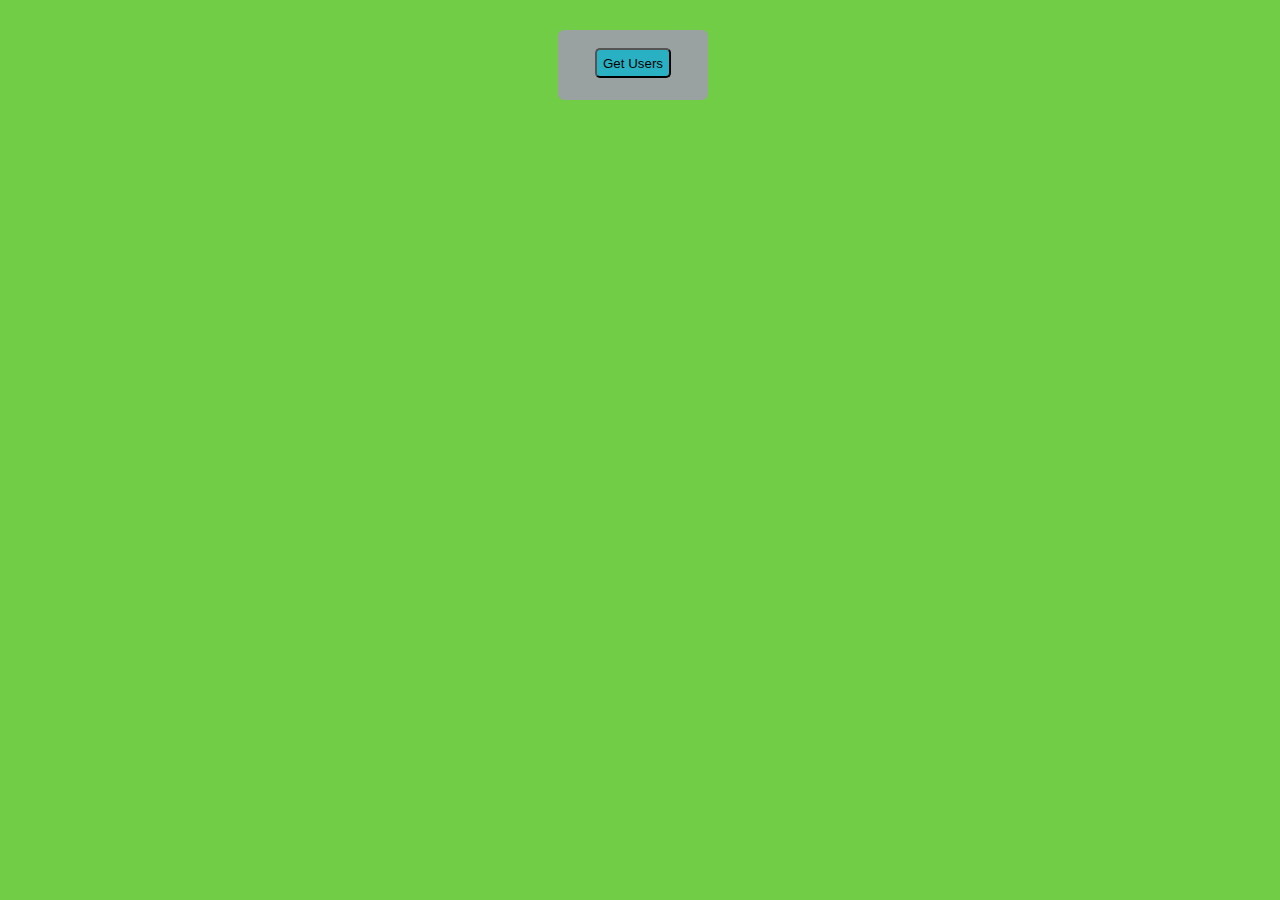
<file: Task2/home.html>
<!DOCTYPE html>
<html lang="en">
<head>
    <meta charset="UTF-8">
    <meta name="viewport" content="width=device-width , initial-scale=1.0">
<title>React App</title>
<link rel="stylesheet" type="text/css" href="style.css">
</head>
<body class="body1">
    <div class="logo-text">
        <br>
    <button class="btn" id="nav-btn" href="#" \> Get Users
</button>
</div>
<section class="cards" id="cards">
    </section>
<script src="style.js"></script>
</body>
</html>
</file>
<file: Task2/style.css>
.btn {
   background-color: rgb(41, 177, 195);
   border-radius: 5px;
   height: 30px;
   text-align: center;
}
.btn:hover{
    cursor:pointer;
}
.head1{
    text-align: center;
}
.logo-text{
    height: 70px;
    width: 150px;
    background-color: rgb(153, 161, 161);
    border-radius: 6px;
    margin-left: 550px;
    margin-top: 30px;
   
}
.body1{
    text-align: center;
    text-decoration: darkblue;
    background-color: rgb(112, 205, 69);
}
.card {
    padding-top: 100px;
    font: size 5px;
    height: 300px;
    width: 270px;
    background-color: rgb(49, 227, 236);
    display: inline-block;
    flex-direction: column;
    border-radius: 10px;
    margin: 2rem;
    border-color: rgb(210, 25, 25);
}
.card img{
    border-color: indigo;
    border-radius: 50px;
    text-align: center;
}
.card img:hover{
    transform: scale(1.08);
}
</file>
